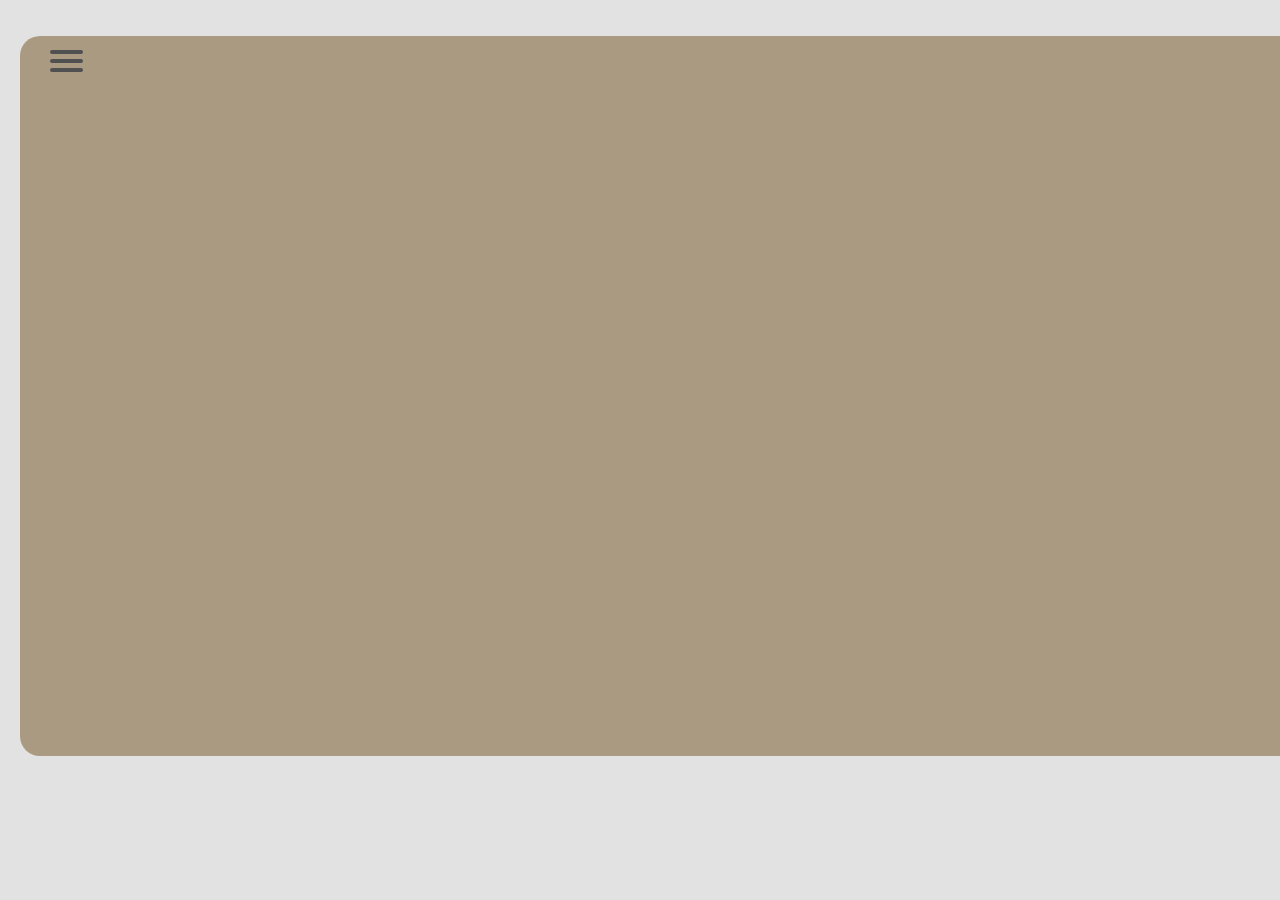
<file: index.html>
<html>

<head>
<meta name="viewport" content="width-device-width, initial-scale=1.0">
<meta charset = 'utf-8'>
<title> hf</title>
<link rel = "stylesheet" href = "stylesheet.css">
<style>
  body {
    background-color: #E2E2E2;
}
</style>

</head>


<body>
  <nav role="navigation">
    <div id="menuToggle2">

      <input type="checkbox" />

      <span></span>
      <span></span>
      <span></span>

      <ul id="menu">
        <a href="index.html"><li>Home</li></a>
        <a href="portfolio.html"><li>Portfolio</li></a>
        <a href="contact.html"><li>Contact</li></a>
      </ul>
    </div>
  </nav>
  <br>
  <br>

<div class="intro__container">
  <div class="intro__page slide-left-page"></div> <!-- Left side -->
  <div class="intro__salut slide-left-salut"> <!-- Right side -->
    <div class="intro__salut__container">
      <div class="intro__salut__content">
<div class="txt2">
        <span class="hello"><span style="color: white;">Hello</span></span>
        <div class="cover2"><b>|</b></div>
        </div>
<br>

        <p>My name is Hannah Fredericks.</p>
        <p>I'm a graphic designer</p>
        <p>based in Central Illinois'
        <br><span class="city">Bloomington-Normal</span>,</p>
        <p>United States.</p>
      </div>
    </div>
  </div>
</div>

</body>
</html>
</file>
<file: stylesheet.css>
body{
  background-color: #AA9A82;
}

/* portfolio page */
img {
  width: 375px;
	height:375px;
  border: 10px solid rgba(255, 255, 255, 0.39);
  margin:1.66%;
	background-size:cover;


}
h4 {
  font-size: 24px;
  color: #505050;
  text-align: center;
  text-transform: uppercase;

  margin: 1.66%;
  font-weight: normal;
}

hr {
  display: block;
  margin-top: 0.5em;
  margin-bottom: 0.5em;
  margin-left: auto;
  margin-right: 80px;
  height: 4px;
  background-color: rgba(255, 255, 255, 0.39);
  border: none;
  width:92%;

}


/* index page */

body {
  font-family: "Montserrat", sans-serif;
}
p{
  color: #505050;
}
.txt2{
  width: max-content;
  margin: 1px auto 64px;
  position: relative;
}
.cover2{
/*   background-color: yellow; */
  font-size: 215%;
  width: 100%;
  background-color: #AA9A82;
  font-weight: bold;
  position: relative;
  height: 60px;
  margin: -71px auto;
  animation: rev 4s 1.6s steps(30) forwards;
  border-top-left-radius: 10px;
}
.cover2 b{
  color: #808080;
  animation: blink 4.7s forwards;
  user-select: none;
}


.intro__container {
  position: relative;
  height: 80vh;
  width: 100vw;
  left: 20px;
}

.intro__page {
  height: 100%;
  width: 100%;
  background-color: #AA9A82;
  border-radius: 20px;
}

.intro__salut {
  position: absolute;
  font-size: 36px;
  font-weight: bold;
  top: 0;
  left: 57%;
}

.slide-left-page {
  -webkit-animation: slide-left-page ease 2s;
          animation: slide-left-page ease 2s;
  -webkit-animation-fill-mode: forwards;
          animation-fill-mode: forwards;
}

.slide-left-salut {
  -webkit-animation: slide-left-salut ease 1s;
          animation: slide-left-salut ease 1s;
  -webkit-animation-delay: 1s;
          animation-delay: 1s;
  -webkit-animation-fill-mode: forwards;
          animation-fill-mode: forwards;
  opacity: 0;
}

/**
* Right side intro
**/
.greetings {
  font-weight: bold;
  color: #ff5851;
  border-right: 2px solid #AA9A82;
  letter-spacing: 2px;
}

.intro__salut__container {
  display: flex;
}

.city {
  background-color: #AA9A82;
  padding: 1px 3px;
  border-radius: 5px;
}
.hello {
  background-color: #AA9A82;
  padding: 10px;
  padding-right: 460px;
  padding-left: 10px;
  font-size: 1.5EM;
  color: #505050;
  border-radius:10px;
}
.intro__salut__content {
  margin: auto;
}

/* Right side intro END*/
@-webkit-keyframes slide-left-page {
  0% {
    transform: translate(100%, 0%);
  }
  50% {
    transform: translate(-50%, 0%);
    width: 50%;
  }
  100% {
    transform: translate(5%, 10%);
    width: 50%;
  }
}
@keyframes slide-left-page {
  0% {
    transform: translate(100%, 0%);
  }
  50% {
    transform: translate(-50%, 0%);
    width: 50%;
  }
  100% {
    transform: translate(5%, 10%);
    width: 50%;
  }
}
@-webkit-keyframes slide-left-salut {
  0% {
    opacity: 0;
    transform: translate(200px, 45%);
  }
  100% {
    opacity: 1;
    transform: translate(0px, 45%);
  }
}
@keyframes slide-left-salut {
  0% {
    opacity: 0;
    transform: translate(200px, 45%);
  }
  100% {
    opacity: 1;
    transform: translate(0px, 45%);
  }
}






/* contact page */

.txt{
  width: max-content;
  margin: 160px auto 64px;
  position: relative;
}
h1{

  text-align: center;
  font-family: "Montserrat", sans-serif, monospace;
  color: #505050;
}
.cover{
/*   background-color: yellow; */
  font-size: 280%;
  width: 100%;
  background-color: #AA9A82;
  font-weight: bold;
  position: relative;
  height: 40px;
  margin: -67px auto;
  animation: rev 3.3s 1.1s steps(21) forwards;
}
.cover b{
  color: #808080;
  animation: blink 11s forwards;
  user-select: none;
}
.form{
  text-align: center;
}
.form hr{
  margin-top: 75px;
  width: 380px;
  color: #808080;
  border: 1px solid rgba(255, 255, 255, 0.39);
  animation: out 0.15s 6.2s linear forwards;
}
.form i{
  font-size: 190%;
  color: transparent;
  animation: check 2s 6.3s linear forwards;
}
@keyframes rev{
  0%{width: 100%; margin-right: 0;}
  100%{width: 0%; margin-right: 0;}
}
@keyframes blink{
  /*Before*/
  0%{opacity: 1;}
  2.5%{opacity: 0;}
  5%{opacity: 1;}
  7.5%{opacity: 0;}
  10%{opacity: 1;}
  11.5%{opacity: 0.4;}

  /*Typing*/
  11.75%{opacity: 1;}
  41.75%{opacity: 1;}

  /*After*/
  42.5%{opacity: 0;}
  45%{opacity: 1;}
  47.5%{opacity: 0;}
  50%{opacity: 1;}
  52.5%{opacity: 0;}
  55%{opacity: 1;}
  57.5%{opacity: 0;}
  100%{opacity: 0;}
}
@keyframes out{
  0%{width: 360px; border: 1px solid #808080;}
  95%{width: 17.5px; border: 1px solid #808080;}
  100%{width: 0px; border: 1px solid rgba(0, 0, 0, 0);}
}

.float{
  background-color: rgba(255, 255, 255, 0.39);
  font-family: monospace;
  margin: 39.5px auto;
/*   box-shadow: -3.6px 3.6px 25px rgba(0, 0, 0, 0.5); */
  max-width: 850px;
  min-width: 350px;
  padding: 15px;
  display: flex;
  flex-wrap: wrap;
  justify-content: space-around;
  animation: 0.6s flt linear forwards;
  font-size: 155%;
  border-radius: 15px;
}
@keyframes flt{
  0%{opacity: 0; transform: translateY(50px);}
  100%{opacity: 1; transform: translateY(0px);}
}
.float a{
  text-align: center;
  padding: 5px;
  font-size: 30px;
  text-decoration: none;
  color: #505050;
  border: 2px solid transparent;
  width: 70px;
  transition: 0.2s ease-in-out;

/*   box-shadow: -3px 3px 2.3px rgba(0, 0, 0, 0.3); */
}
a b{
  display: none;
}
.float a:hover{
  border-bottom: 2px solid #808080;
  width: 129px;
}
.float a:hover i{
  font-weight: normal;
}
.float a:hover:last-child i{
  font-weight: bold;
}

@media (max-width: 650px) {
  h1{
    font-size: 30px;
  }
  [class*="btn"] {
    font-size: 180%;
    width: 97%;
    text-align: center;
  }
  [class*="float"] {
    background-color: transparent;
    box-shadow: none;
    justify-content: space-around;
    width: 85%;
    min-width: 350px;
    line-height: 70px;
  }
  .float i{
    position: fixed;
    left: 30px;
    margin-top: 19px;
  }
  .float a{
    box-shadow: none;
    background-color: rgba(255, 255, 255, 0.39);
    border: 3px solid transparent;
    margin-bottom: 30px;
    width: 100%;
    font-weight: bold;
  }
  .float a:hover{
    width: 100%;
    border: 3px solid rgba(255, 255, 255, 0.39);
    background-color: lightblue;
  }
  .float a i{
    font-weight: bold;
  }
  .float a:hover i{
    font-weight: bold;
  }
  a b{
    display: inline;
  }
  .txt{
    margin: 70px auto 64px;
  }
}


/*
 contact page menu bar
 */

body
{
  margin: 0;
  padding: 0;

}

#menuToggle
{
  display: block;
  position: absolute;
  top: 50px;
  left: 50px;

  z-index: 1;

  -webkit-user-select: none;
  user-select: none;
}

#menuToggle a
{
  text-decoration: none;
  color: #232323;

  transition: color 0.3s ease;
}

#menuToggle a:hover
{
  color: #AA9A82;
}


#menuToggle input
{
  display: block;
  width: 40px;
  height: 32px;
  position: absolute;
  top: -7px;
  left: -5px;

  cursor: pointer;

  opacity: 0; /* hide this */
  z-index: 2; /* and place it over the hamburger */

  -webkit-touch-callout: none;
}


#menuToggle span
{
  display: block;
  width: 33px;
  height: 4px;
  margin-bottom: 5px;
  position: relative;

  background: rgba(255, 255, 255, 0.39);
  border-radius: 3px;

  z-index: 1;

  transform-origin: 4px 0px;

  transition: transform 0.5s cubic-bezier(0.77,0.2,0.05,1.0),
              background 0.5s cubic-bezier(0.77,0.2,0.05,1.0),
              opacity 0.55s ease;
}

#menuToggle span:first-child
{
  transform-origin: 0% 0%;
}

#menuToggle span:nth-last-child(2)
{
  transform-origin: 0% 100%;
}


#menuToggle input:checked ~ span
{
  opacity: 1;
  transform: rotate(45deg) translate(-2px, -1px);
  background: #505050;
}


#menuToggle input:checked ~ span:nth-last-child(3)
{
  opacity: 0;
  transform: rotate(0deg) scale(0.2, 0.2);
}


#menuToggle input:checked ~ span:nth-last-child(2)
{
  transform: rotate(-45deg) translate(0, -1px);
}


#menu
{
  position: absolute;
  width: 50px;
  height: 513px;
  margin: -100px 0 0 -50px;
  padding: 50px;
  padding-top: 280px;

  background: rgba(255, 255, 255, 0.39);
  list-style-type: none;
  -webkit-font-smoothing: antialiased;


  transform-origin: 0% 0%;
  transform: translate(-100%, 0);

  transition: transform 0.5s cubic-bezier(0.77,0.2,0.05,1.0);
}

#menu li
{
  padding: 40px 0;
  font-size: 22px;
  position: relative;
  left: -15px;
color:#505050;
}


#menuToggle input:checked ~ ul
{
  transform: none;
}


/*
 index menu bar
 */
 #menuToggle2
 {
   display: block;
   position: absolute;
   top: 50px;
   left: 50px;

   z-index: 1;

   -webkit-user-select: none;
   user-select: none;
 }

 #menuToggle2 a
 {
   text-decoration: none;
   color: #232323;

   transition: color 0.3s ease;
 }

 #menuToggle2 a:hover
 {
   color: #AA9A82;
 }


 #menuToggle2 input
 {
   display: block;
   width: 40px;
   height: 32px;
   position: absolute;
   top: -7px;
   left: -5px;

   cursor: pointer;

   opacity: 0; /* hide this */
   z-index: 2; /* and place it over the hamburger */

   -webkit-touch-callout: none;
 }


 #menuToggle2 span
 {
   display: block;
   width: 33px;
   height: 4px;
   margin-bottom: 5px;
   position: relative;

   background: #505050;
   border-radius: 3px;

   z-index: 1;

   transform-origin: 4px 0px;

   transition: transform 0.5s cubic-bezier(0.77,0.2,0.05,1.0),
               background 0.5s cubic-bezier(0.77,0.2,0.05,1.0),
               opacity 0.55s ease;
 }

 #menuToggle2 span:first-child
 {
   transform-origin: 0% 0%;
 }

 #menuToggle2 span:nth-last-child(2)
 {
   transform-origin: 0% 100%;
 }


 #menuToggle2 input:checked ~ span
 {
   opacity: 1;
   transform: rotate(45deg) translate(-2px, -1px);
   background: #505050;
 }


 #menuToggle2 input:checked ~ span:nth-last-child(3)
 {
   opacity: 0;
   transform: rotate(0deg) scale(0.2, 0.2);
 }


 #menuToggle2 input:checked ~ span:nth-last-child(2)
 {
   transform: rotate(-45deg) translate(0, -1px);
 }


 #menuToggle2 input:checked ~ ul
 {
   transform: none;
 }
</file>
